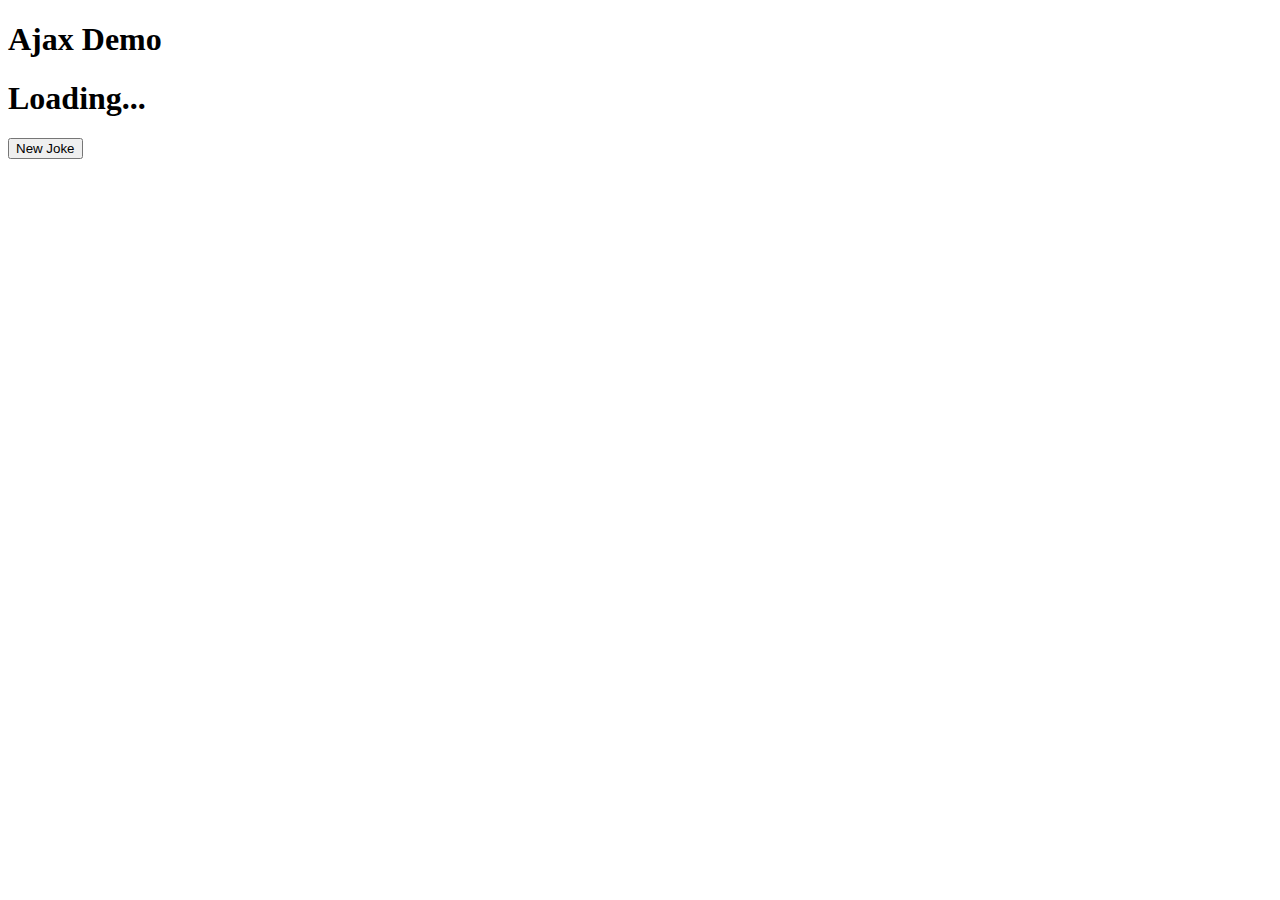
<file: week4/day7/ajax/index.html>
<!DOCTYPE html>
<html>
<head>
    <meta charset="utf-8" />
    <meta http-equiv="X-UA-Compatible" content="IE=edge">
    <title>Page Title</title>
    <meta name="viewport" content="width=device-width, initial-scale=1">
    <!-- <link rel="stylesheet" type="text/css" media="screen" href="main.css" /> -->
    <script src="main.js"></script>
</head>
<body>
    <h1>Ajax Demo</h1>

    <h1 id = "jokeHeader">Loading...</h1>

    <button id = "jokeBtn">New Joke</button>


</body>
</html>
</file>
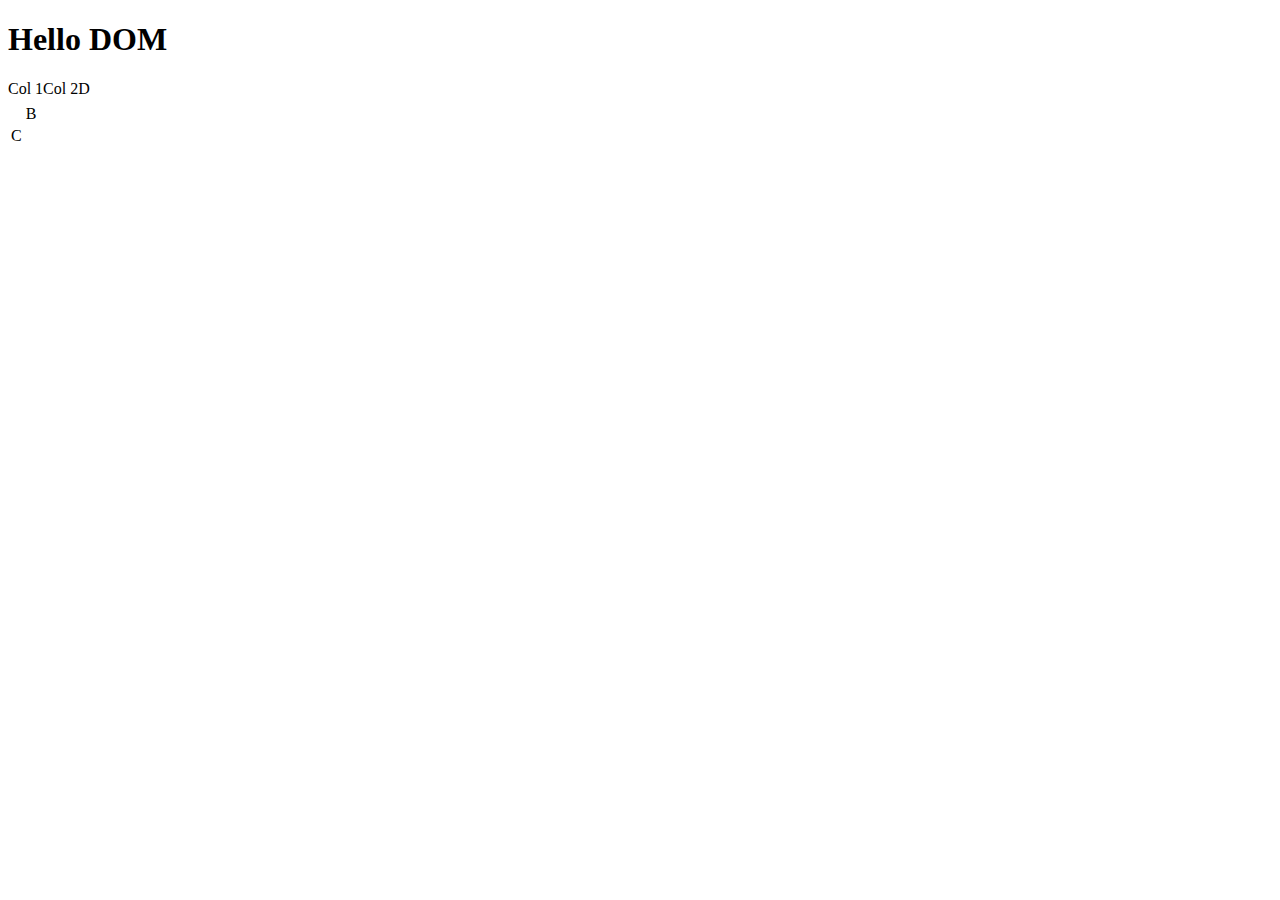
<file: week4/day7/DOM-basics/index.html>
<!DOCTYPE html>
<html>
<head>
    <meta charset="utf-8" />
    <meta http-equiv="X-UA-Compatible" content="IE=edge">
    <title>Page Title</title>
    <meta name="viewport" content="width=device-width, initial-scale=1">
    <!-- <link rel="stylesheet" type="text/css" media="screen" href="main.css" /> -->
    <script src="main.js"></script>
</head>
<body>
    <h1 id = "header" onclick="alertMe()">Hello DOM</h1>
    <table>
        <thead>
            <tr>Col 1</tr>
            <tr>Col 2</tr>
        </thead>
        <tbody>
            <tr>
                <td id = "cell1"></td>
                <td>B</td>
            </tr>
            <tr>
                <td>C</td>
                <tr>D</tr>
            </tr>
        </tbody>
    </table>
</body>
</html>
</file>
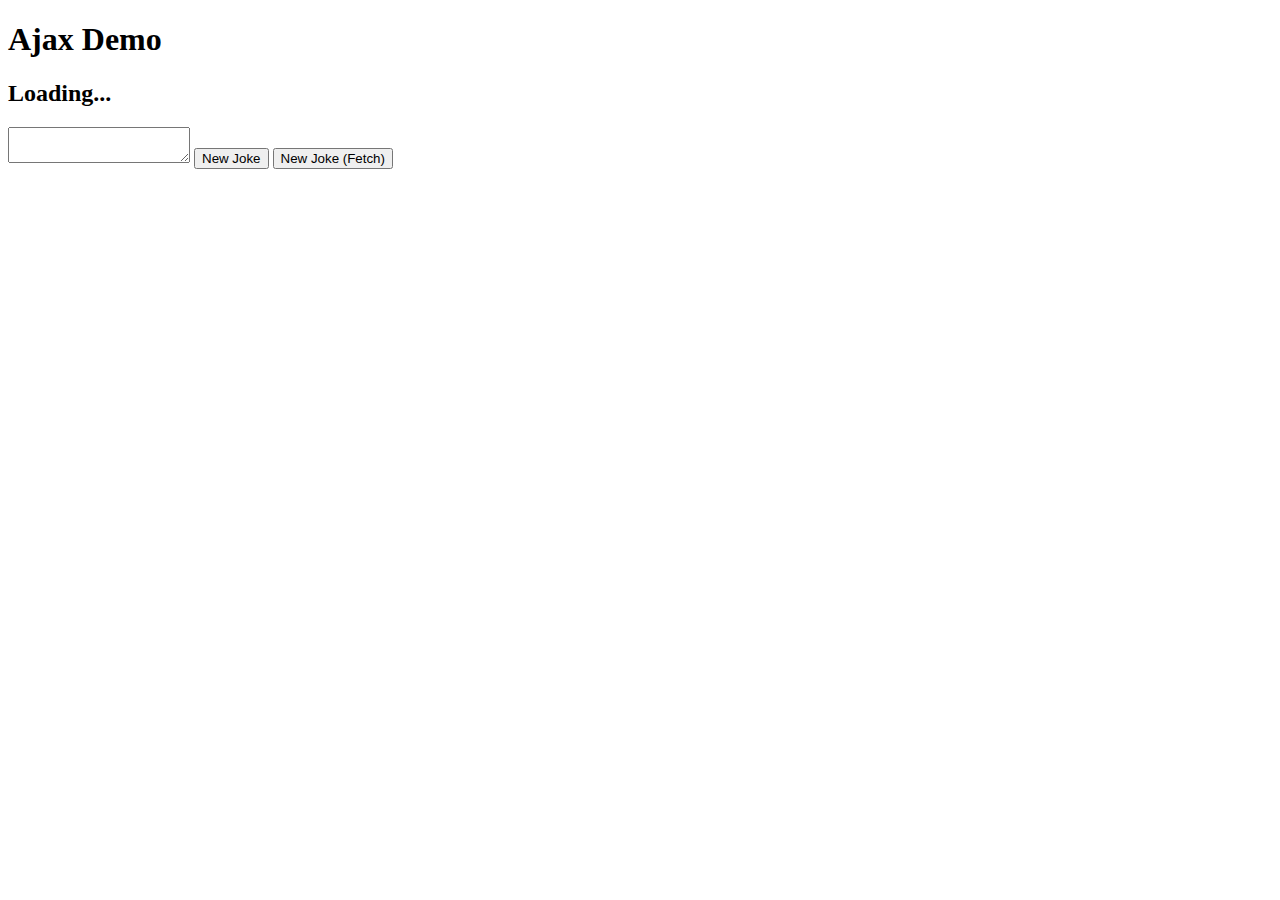
<file: week4/day7/js-practice/index.html>
<!DOCTYPE html>
<html>
<head>
    <meta charset="utf-8" />
    <meta http-equiv="X-UA-Compatible" content="IE=edge">
    <title>Ajax</title>
    <meta name="viewport" content="width=device-width, initial-scale=1">
    <!-- <link rel="stylesheet" type="text/css" media="screen" href="main.css" /> -->
    <script src="main.js"></script>
</head>
<body>
    <h1>Ajax Demo</h1>

    <h2 id="jokeHeader">Loading...</h2>
 

    <textarea id = "myTextArea"></textarea>
    <button id="jokeBtn">New Joke</button>
    <button id="jokeFetchBtn">New Joke (Fetch)</button>
</body>
</html>
</file>
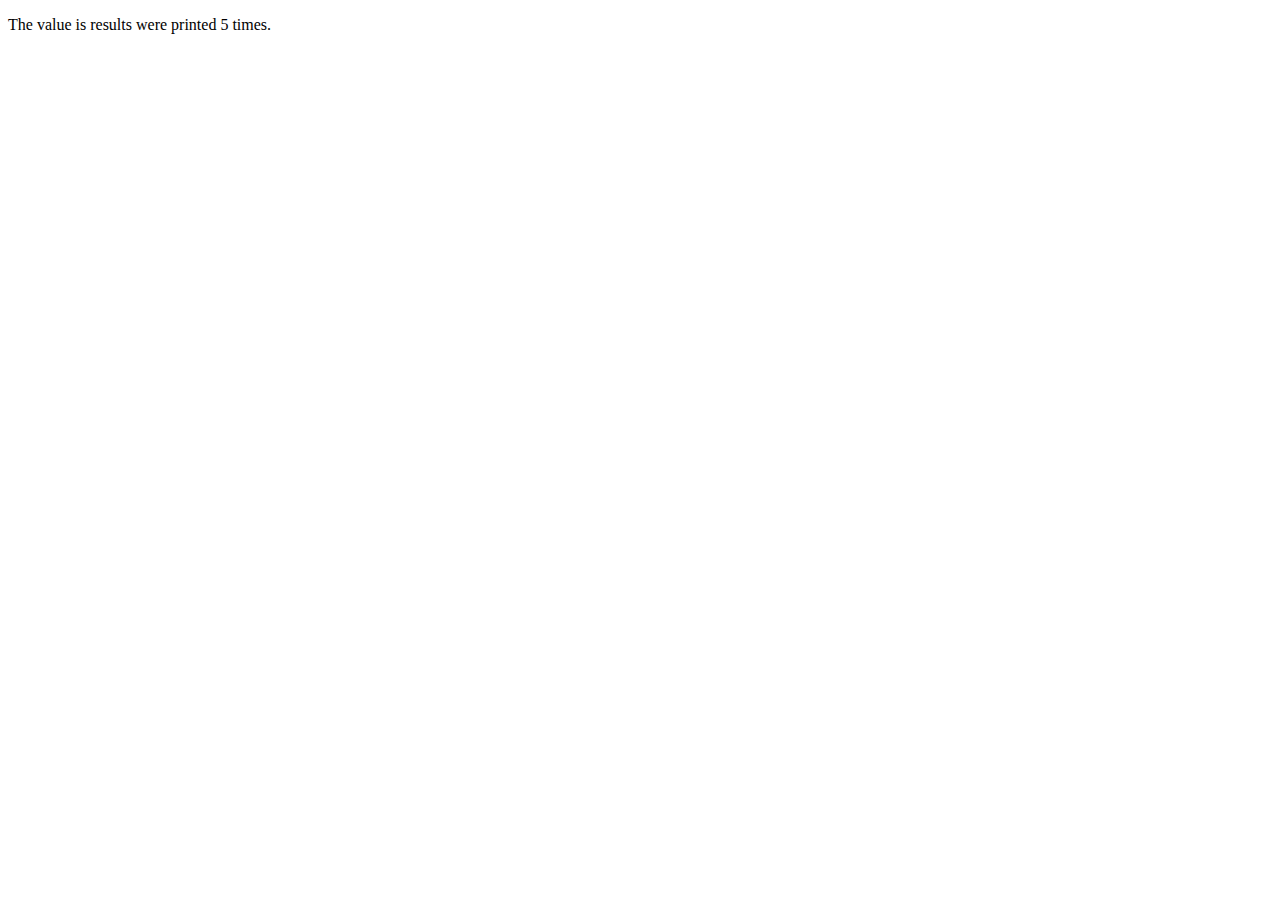
<file: week5/day1/js-practice/index.html>
<!DOCTYPE html>
<html>
<head>
    <meta charset="utf-8" />
    <meta http-equiv="X-UA-Compatible" content="IE=edge">
    <title>Page Title</title>
    <meta name="viewport" content="width=device-width, initial-scale=1">
    <!-- <link rel="stylesheet" type="text/css" media="screen" href="main.css" /> -->
    <script src="truthyfalsy.js"></script>
</head>
<body>
    <p>The value is <span id = "result"></span>.</p>
    
</body>
</html>
</file>
